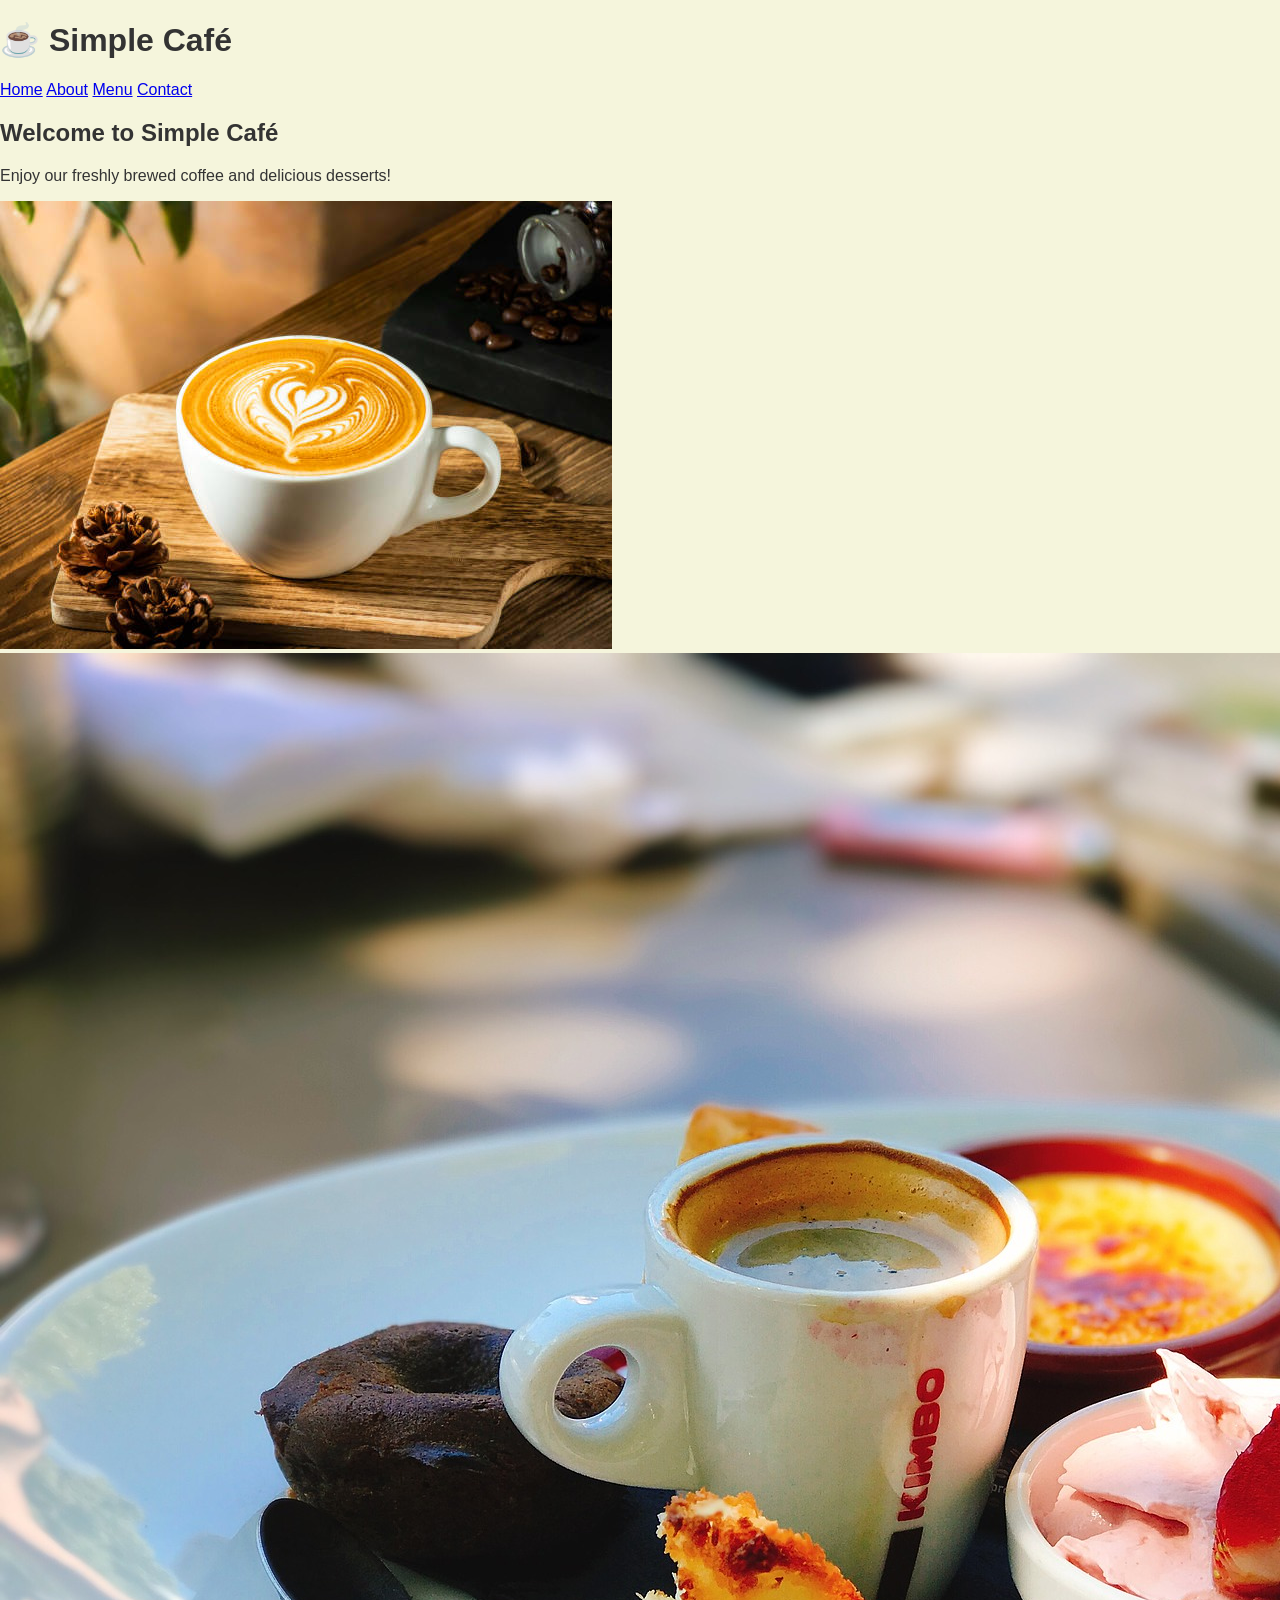
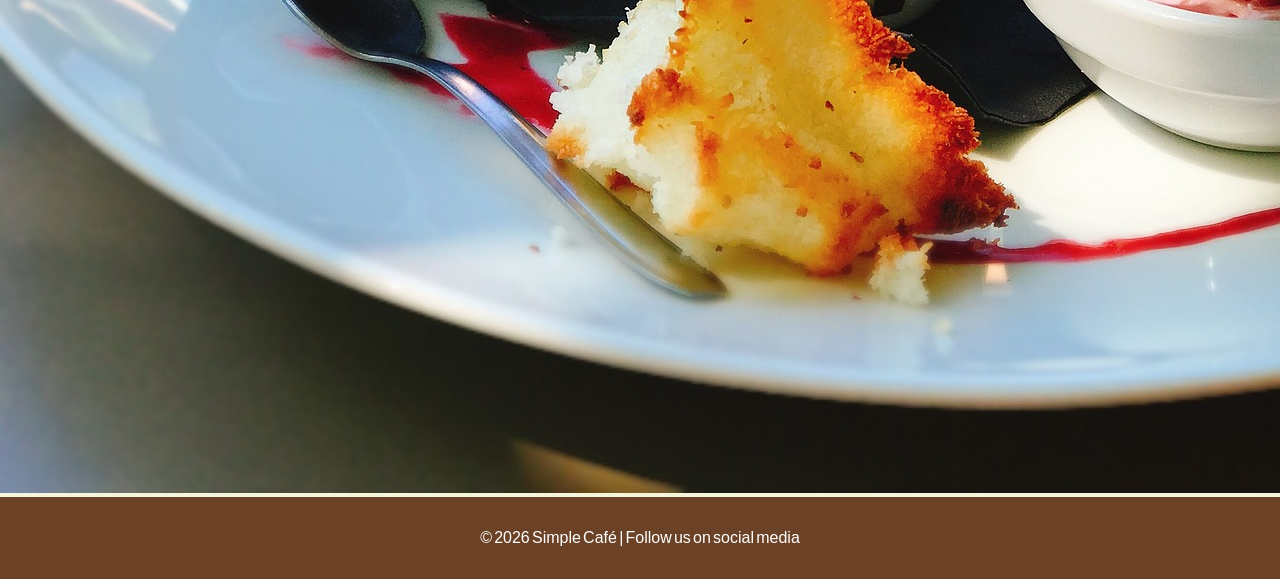
<file: Index.html>
<!DOCTYPE html>
<html lang="en">
<head>
  <meta charset="UTF-8">
  <meta name="viewport" content="width=device-width, initial-scale=1.0">
  <title>Simple Café</title>
  <link rel="stylesheet" href="style.css">
</head>
<body>
  <header>
    <h1>☕ Simple Café</h1>
    <nav>
      <a href="index.html">Home</a>
      <a href="about.html">About</a>
      <a href="menu.html">Menu</a>
      <a href="contact.html">Contact</a>
    </nav>
  </header>

  <section class="intro">
    <h2>Welcome to Simple Café</h2>
    <p>Enjoy our freshly brewed coffee and delicious desserts!</p>
    <img src="Coffee.JPG" alt="Coffee cup">
    <img src="Desertplate.JPG" alt="Dessert plate">
  </section>

  <footer>
    <p>© 2026 Simple Café | Follow us on social media</p>
  </footer>
</body>
</html>
</file>
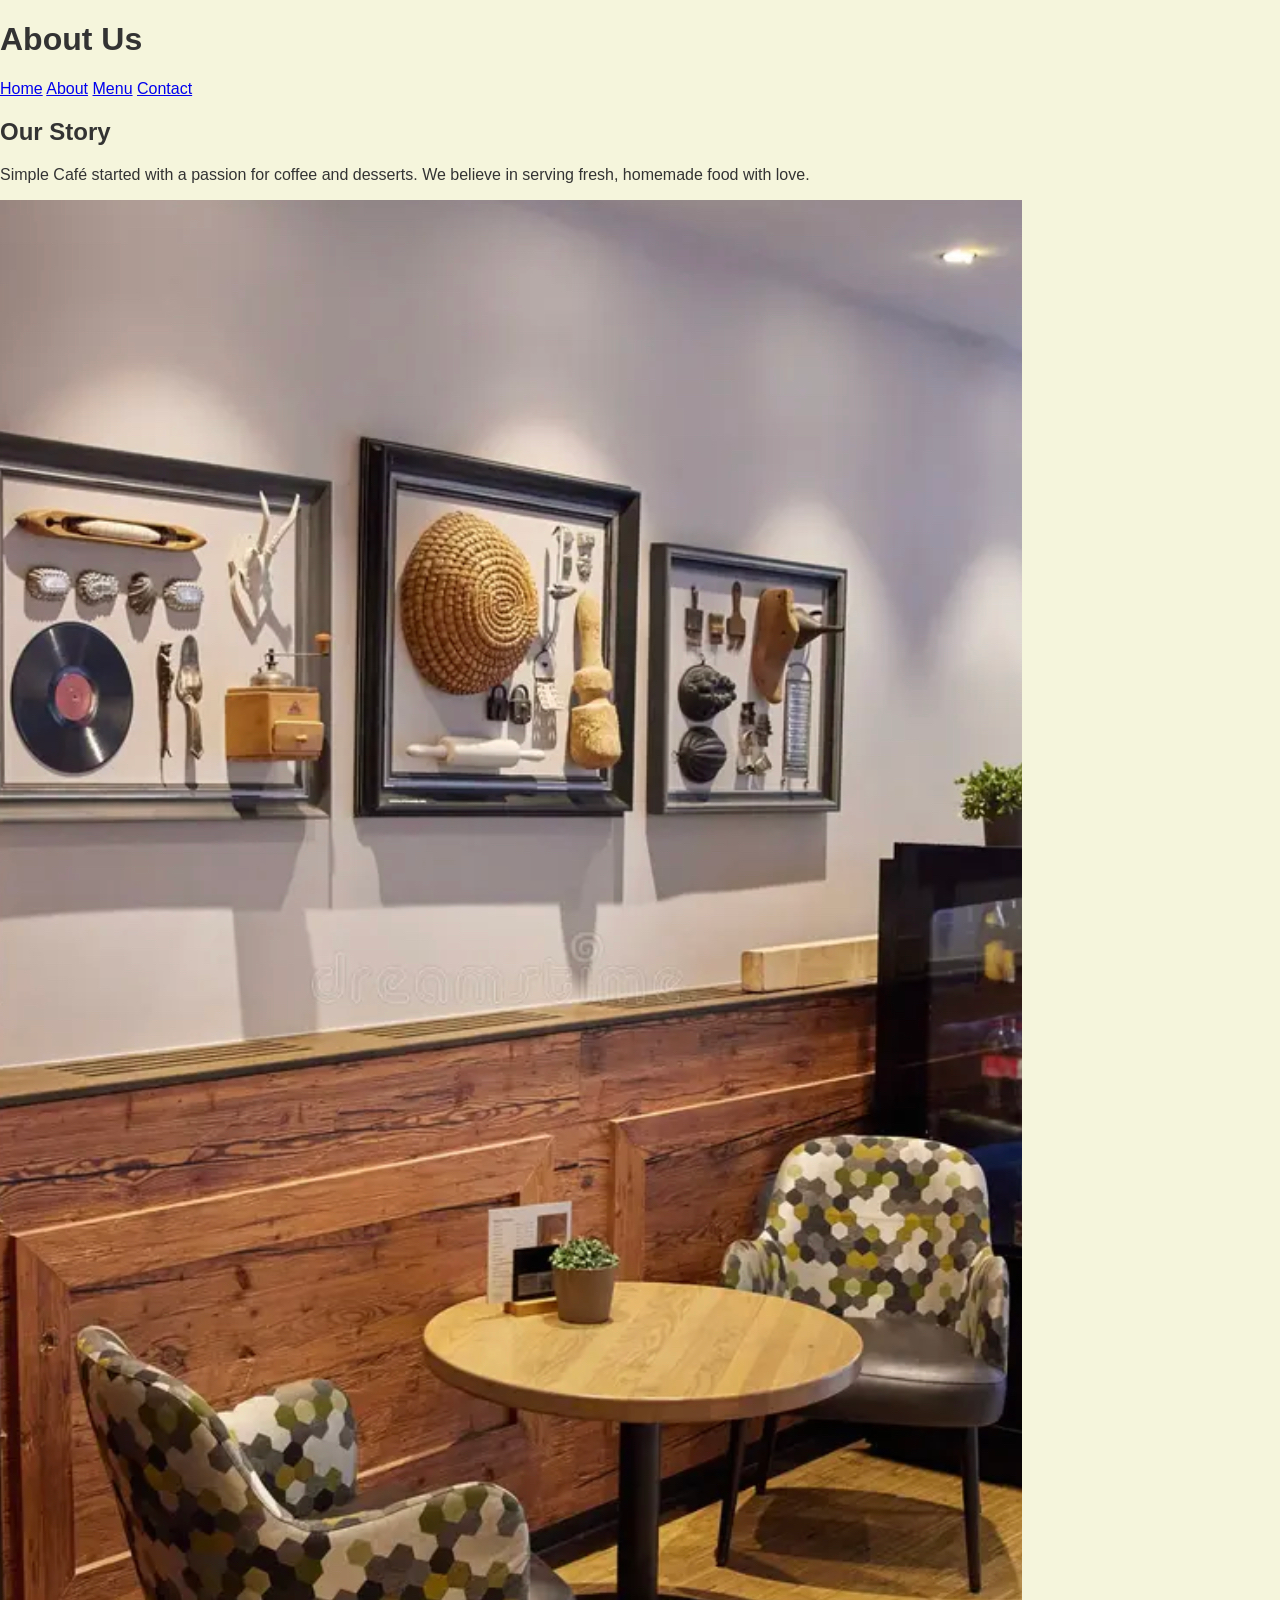
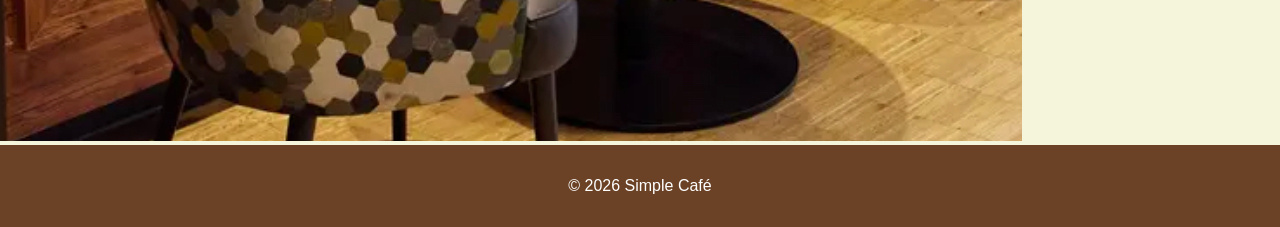
<file: about.html>
<!DOCTYPE html>
<html lang="en">
<head>
  <meta charset="UTF-8">
  <meta name="viewport" content="width=device-width, initial-scale=1.0">
  <title>About - Simple Café</title>
  <link rel="stylesheet" href="style.css">
</head>
<body>
  <header>
    <h1>About Us</h1>
    <nav>
      <a href="index.html">Home</a>
      <a href="about.html">About</a>
      <a href="menu.html">Menu</a>
      <a href="contact.html">Contact</a>
    </nav>
  </header>

  <section>
    <h2>Our Story</h2>
    <p>Simple Café started with a passion for coffee and desserts. We believe in serving fresh, homemade food with love.</p>
    <img src="Cafe.jpg" alt="Cafe interior">
  </section>

  <footer>
    <p>© 2026 Simple Café</p>
  </footer>
</body>
</html>
</file>
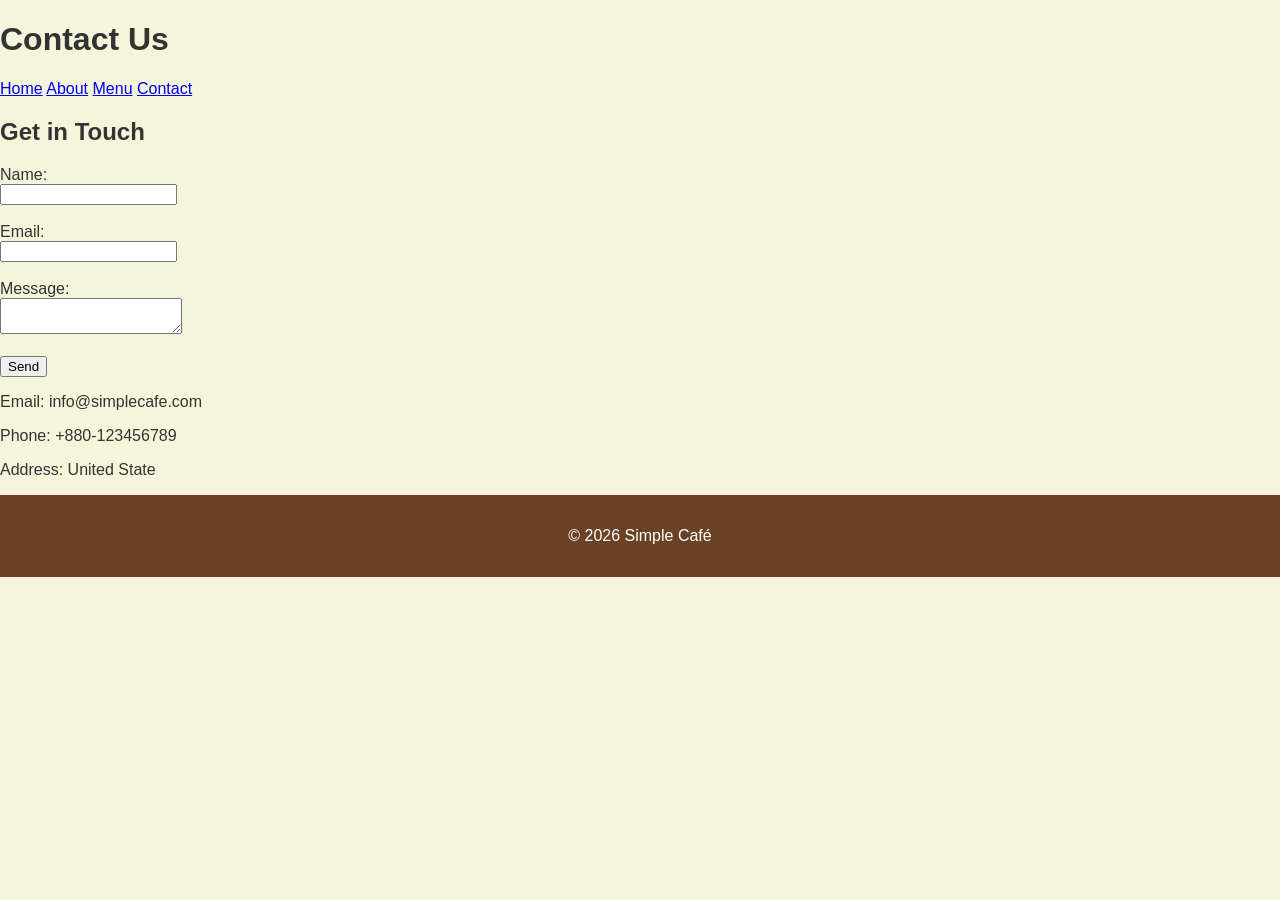
<file: Contact.html>
<!DOCTYPE html>
<html lang="en">
<head>
  <meta charset="UTF-8">
  <meta name="viewport" content="width=device-width, initial-scale=1.0">
  <title>Contact - Simple Café</title>
  <link rel="stylesheet" href="style.css">
</head>
<body>
  <header>
    <h1>Contact Us</h1>
    <nav>
      <a href="index.html">Home</a>
      <a href="about.html">About</a>
      <a href="menu.html">Menu</a>
      <a href="contact.html">Contact</a>
    </nav>
  </header>

  <section>
    <h2>Get in Touch</h2>
    <form>
      <label for="name">Name:</label><br>
      <input type="text" id="name" name="name"><br><br>

      <label for="email">Email:</label><br>
      <input type="email" id="email" name="email"><br><br>

      <label for="message">Message:</label><br>
      <textarea id="message" name="message"></textarea><br><br>

      <button type="submit">Send</button>
    </form>

    <p>Email: info@simplecafe.com</p>
    <p>Phone: +880-123456789</p>
    <p>Address: United State </p>
  </section>

  <footer>
    <p>© 2026 Simple Café</p>
  </footer>
</body>
</html>
</file>
<file: style.css>
:root {
  --primary-color: #6b4226;
  --secondary-color: #f5f5dc;
  --accent-color: #3c763d;
  --font-family: 'Poppins', sans-serif;
}

body {
  margin: 0;
  font-family: var(--font-family);
  background-color: var(--secondary-color);
  color: #333;
}

/* Navbar */
.navbar {
  display: flex;
  justify-content: space-between;
  padding: 1rem;
  background: var(--primary-color);
  color: white;
}
.nav-links {
  list-style: none;
  display: flex;
  gap: 1rem;
}
.nav-links a {
  color: white;
  text-decoration: none;
  position: relative;
}
.nav-links a::after {
  content: '';
  position: absolute;
  width: 0%;
  height: 2px;
  bottom: -3px;
  left: 0;
  background: var(--accent-color);
  transition: 0.3s;
}
.nav-links a:hover::after {
  width: 100%;
}

/* Hero Section */
.hero {
  text-align: center;
  padding: 5rem 2rem;
  background: url('images/coffee_bg.jpg') no-repeat center/cover;
  color: white;
}

/* Animations */
.animate-text {
  animation: fadeInDown 2s ease-in-out;
}
.animate-sub {
  animation: fadeInUp 2.5s ease-in-out;
}
.animate-btn {
  display: inline-block;
  margin-top: 1rem;
  animation: fadeIn 3s ease-in-out;
}

@keyframes fadeInDown {
  from { opacity: 0; transform: translateY(-30px); }
  to { opacity: 1; transform: translateY(0); }
}
@keyframes fadeInUp {
  from { opacity: 0; transform: translateY(30px); }
  to { opacity: 1; transform: translateY(0); }
}
@keyframes fadeIn {
  from { opacity: 0; }
  to { opacity: 1; }
}

/* Button */
.btn {
  background: var(--accent-color);
  color: white;
  padding: 0.7rem 1.2rem;
  text-decoration: none;
  border-radius: 5px;
  transition: transform 0.3s ease;
}
.btn:hover {
  transform: scale(1.1);
}

/* Footer */
footer {
  text-align: center;
  padding: 1rem;
  background: var(--primary-color);
  color: white;
}
</file>
